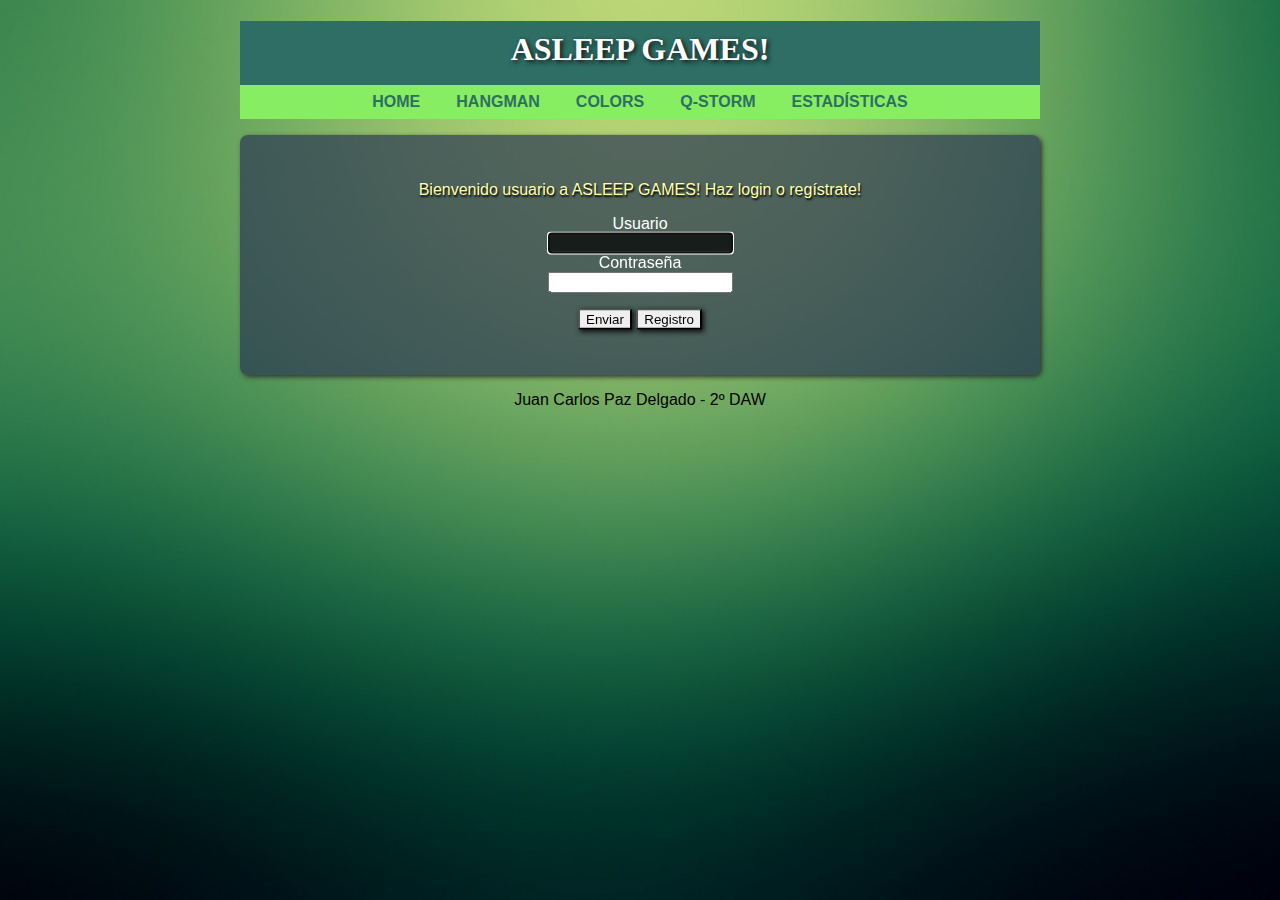
<file: index.html>
<!DOCTYPE html>
<html lang="es">
<head>
	<meta charset="UTF-8">
	<title>ASLEEP GAMES!</title>
	<link rel="shortcut icon" href="./img/favicon2.png">
	<link rel="stylesheet" href="./css/estilos.css">
	<script type="text/javascript" src="./js/login.js"></script>
</head>
<body onload="cargarSesion()">
<header>
	<h1>ASLEEP GAMES!</h1>
</header>
<nav>
	<ul>
		<li><a href="index.html">HOME</a></li>
		<li><a href="hangMan.html">HANGMAN</a></li>
		<li><a href="colorPicker.html">COLORS</a></li>
		<li><a href="qstorm.html">Q-STORM</a></li>
		<li><a href="estadisticas.html">ESTADÍSTICAS</a></li>
	</ul>
</nav>
	<main>
		<form action="" id="formulario">
			<div id="datosLogin"></div>
			<label for="username">Usuario</label><br>
			<input type="text" id="username" autofocus><br>
			<label for="password">Contraseña</label><br>
			<input type="password" id="password"><br>
			<button onclick="comprobarDatos()">Enviar</button>
			<button onclick="window.open('./registro.html')">Registro</button>
		</form>
	</main>
	<footer>
		<p>Juan Carlos Paz Delgado - 2º DAW</p>
	</footer>
</body>
</html>
</file>
<file: css/estilos.css>
/*Zona del diseño principal*/

body {
	background: url("../img/fondo3.jpg");
	background-size: cover;
	background-repeat: no-repeat;
	background-attachment: fixed;
	text-align: center;
}

header {
	background-color: #2e6e65;
	color:white;
	width: 50rem;
	margin:0 auto;
	height: 4rem;
}

header h1 {
	text-shadow: 2px 2px 5px #111;
	padding-top: 0.6rem;
}

main {
	font-family: arial;
	background-color: rgba(43,55,82,0.7);
	width: 50rem;
	margin:0 auto;
	border-radius: 0.5rem;
	box-shadow: 2px 2px 5px #333;
	height: 15rem;
}

nav {
	background-color: #86ee60;
	width: 50rem;
	margin: 0 auto;
	margin-bottom: 1rem;
}

ul {
    list-style: none;
    margin: 0;
    padding: 0.5rem;
    text-align: center;
}

ul li {
    display: inline-block;
}

a {
	text-decoration: none;
	color: #2E6E65;
	padding: 1rem;
	font-family: arial;
	font-weight: bold;

}

nav ul li a:hover {
	background-color: #f4f7ed;
	color:#2e6e65;
	text-shadow: 4px 4px 3px #666;
	transition: 0.9s;
}

body main #formulario #datosLogin {
	margin-bottom: 1rem;
	text-shadow: 1px 2px 2px #000;
	color: #ffa;
}

#formulario {
	position: relative;
	color: white;
    left: 50%;
    top: 50%;
    transform: translate(-50%, -50%);
    -webkit-transform: translate(-50%, -50%);
}

button {
	margin-top: 1rem;
	border-radius: 0.1rem;
	box-shadow: 2px 2px 5px #111;
}

footer {
	font-family: arial;
}

/*Zona de registro*/

#registroMain {
	color: white;
	padding-top: 3rem;
}

/*Zona del HangMan*/

#hangManMain {
	height: 25rem;
	background-color: rgba(221,221,221,0.7);
	border-radius: 0.1rem;
	box-shadow: 2px 2px 5px #333;
}

#hangManBody {
	background: url("../img/fondo3.jpg"), url("../img/fondo2.jpg");
	background-size: cover;
	background-repeat: no-repeat;
	background-attachment: fixed;
	background-blend-mode: lighten, normal;
}

#letra {
	height: 2rem;
	width: 2rem;
	font-size: 2rem;
	text-align: center;
	border-radius: 0.1rem;
	box-shadow: 1px 1px 2px #333;
}

#question {
    text-align: right;
    padding-right: 2rem;
    padding-top: 1rem;
    margin-bottom: -3rem;
    font-size: 2rem;
}

#labelUsadas {
    position: absolute;
    font-size: 1.5rem;
    top: 9.7rem;
    margin-left: 1rem;
}

#usadas {
    position: absolute;
    background-color: rgba(0,0,0,0.7);
    color: red;
    top: 12rem;
    font-size: 1.5rem;
    margin-left: 1rem;
}

.labelLetra {
    color: white;
    font-weight: bold;
    text-shadow: 2px 2px 3px #333;
}

#todonada {
	height: 2rem;
	width: 27.2rem;
	font-size: 2rem;
	text-align: left;
	border-radius: 0.1rem;
	box-shadow: 1px 1px 2px #333;
}

#formulario input:focus {
	color: white;
	background-color: rgba(0,0,0,0.7);
	transition: 0.9s;
}

/*Zona de Colors*/

#colorMain {
	height: 35rem;
	background-color: rgba(221,221,221,0.7);
	border-radius: 0.1rem;
	box-shadow: 2px 2px 5px #333;
}

#rec1, #rec2, #rec3, #rec4, #rec5, #rec6, #rec7, #rec8, #rec9 {
	margin-top: 1.12rem;
	font-size: 2rem;
	width: 15rem;
	height: 10rem;
	margin-left: 1.12rem;
	float: left;
	border: 2px solid black;
	color: white;
	text-shadow: 2px 2px 5px #222;
}

#colorMain #rec1:hover, #rec2:hover, #rec3:hover, #rec4:hover, #rec5:hover, #rec6:hover, #rec7:hover, #rec8:hover, #rec9:hover {
	background-color: yellow;
	box-shadow: 2px 2px 7px #333;
	transition: 0.7s;
}

progress {
	z-index: -1;
	display:block;
	width:100%;
	height:1rem;
	padding: 15px 0 0 0;
	margin-bottom: -2rem;
	background:none;
	border: 0;
	border-radius:50px;
	text-align: left;
	position:relative;
}

#tiempo2 {
	z-index: 1;
	color: white;
	text-align: center;
	font-weight: bold;
}

/*Zona de Q-STORM*/

#qstormMain #tiempo {
	margin-top: 3rem;
}

#pregunta {
	color: white;
	padding-top: 2rem;
    font-size: 1.5rem;
    font-family: arial;
    font-weight: bold;
}

#respuesta1, #respuesta2 {
	font-size: 2rem;
	padding: 1rem;
	box-shadow: 2px 2px 7px #333;
}

/*Zona de Estadísticas*/

#estadisticasMain {
	height: 35rem;
	background-color: rgba(221,221,221,0.7);
	border-radius: 0.1rem;
	box-shadow: 2px 2px 5px #333;
	overflow-y: scroll;
}

table {
	font-family: arial;
    font-size: 1rem;
    text-align: center;
    width: 100%;
}

th {
	font-size: 1rem;
	font-weight: bold;
	padding: 0.5rem;
	background: #adeb8b;
    border-top: 0.1rem solid #aabcfe;
    border-bottom: 0.1rem solid #fff;
    color: #039;
}

td {
	padding: 0.5rem;
	background: #cffb8b;
	border-bottom: 0.1rem solid #fff;
    color: #669;
}

tr:hover td {
	background: #aaaaff;
	color: #339;
}

@media only screen and (max-width: 600px) {

    body {
        background-color: lightblue;
    }

    header {
		width: 30rem;
		height: 4rem;
	}

	header h1 {
		font-size: 1.7rem;
	}

	main {
		width: 30rem;
		height: 12rem;
	}

	nav {
		width: 30rem;
	}

	a {
		padding: 0.2rem;
	}

	/*Zona del index*/

	body main #formulario #datosLogin {
		margin-bottom: 0.5rem;
		text-shadow: 1px 2px 2px #000;
		color: #ffa;
	}

	/*Zona del hangman*/

	#hangManBody {
		background: url("../img/fondo3.jpg");
		background-size: cover;
		background-repeat: no-repeat;
		background-attachment: fixed;
		background-blend-mode: lighten, normal;
	}

    #labelLetra {
        color: white;
        font-weight: bold;
    }

    #question {
        font-size: 1.5rem;
    }

    #labelUsadas {
        font-size: 1.5rem;
    }

    /*Zona de colors*/

    #rec1, #rec2, #rec3, #rec4, #rec5, #rec6, #rec7, #rec8, #rec9 {
		margin-top: 1.12rem;
		font-size: 2rem;
		width: 8.4rem;
		height: 7rem;
		margin-left: 1.12rem;
		float: left;
		border: 2px solid black;
		color: white;
		text-shadow: 2px 2px 5px #222;
	}
	#colorMain {
		height: 26rem;
		background-color: rgba(221,221,221,0.7);
		border-radius: 0.1rem;
		box-shadow: 2px 2px 5px #333;
	}
}
</file>
